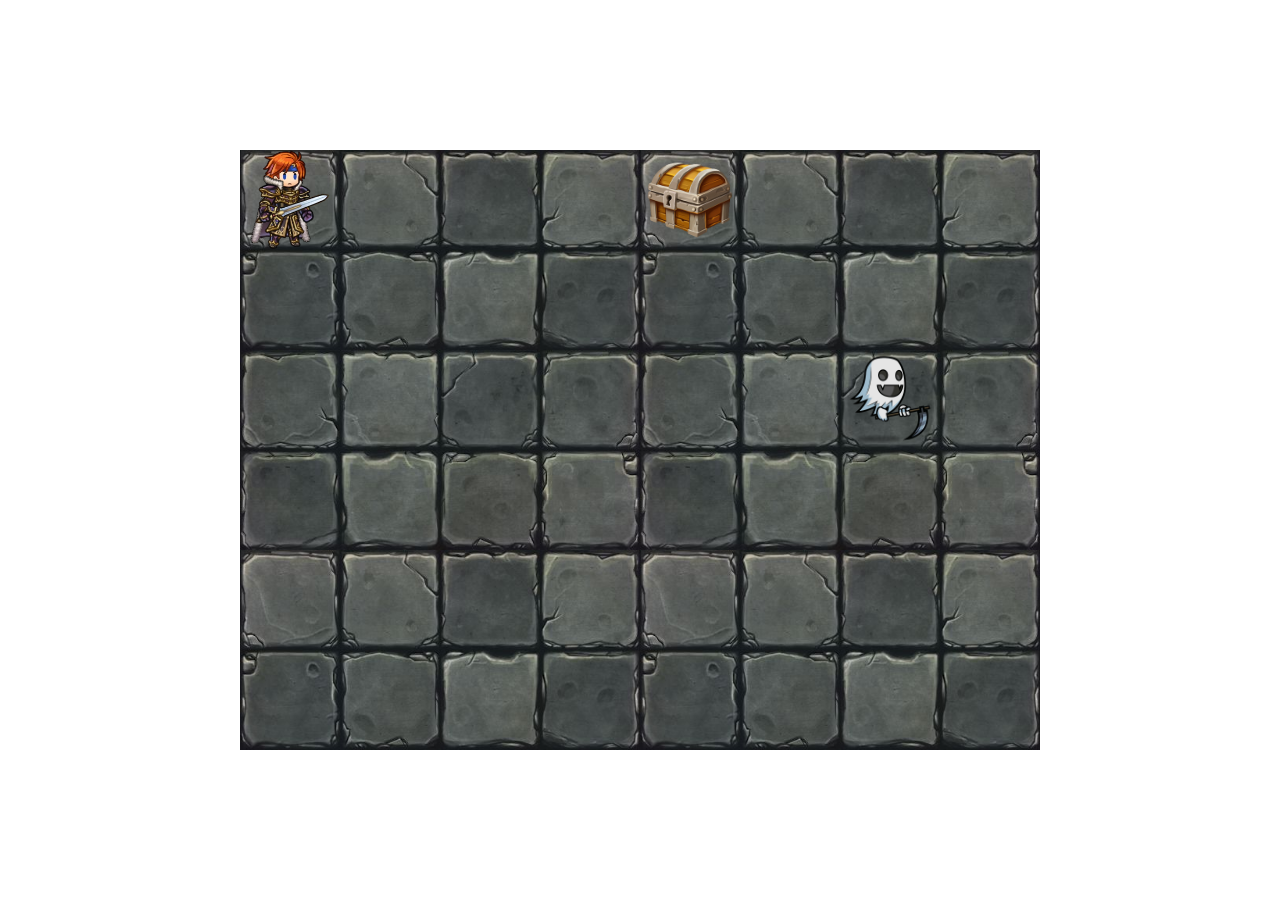
<file: GAME/index.html>
<!DOCTYPE html>
<html lang="en">
<head>
    <meta charset="UTF-8">
    <meta http-equiv="X-UA-Compatible" content="IE=edge">
    <meta name="viewport" content="width=device-width, initial-scale=1.0">
    <title>Hero's Treasure</title>

    <link rel="stylesheet" href="css/style.css">
</head>
<body>

    <div class="map">

        <div class="hero"></div>

        <div class="ghost"></div>

        <div class="treasure"></div>

    </div>

    <script src="js/game.js"></script>

</body>
</html>
</file>
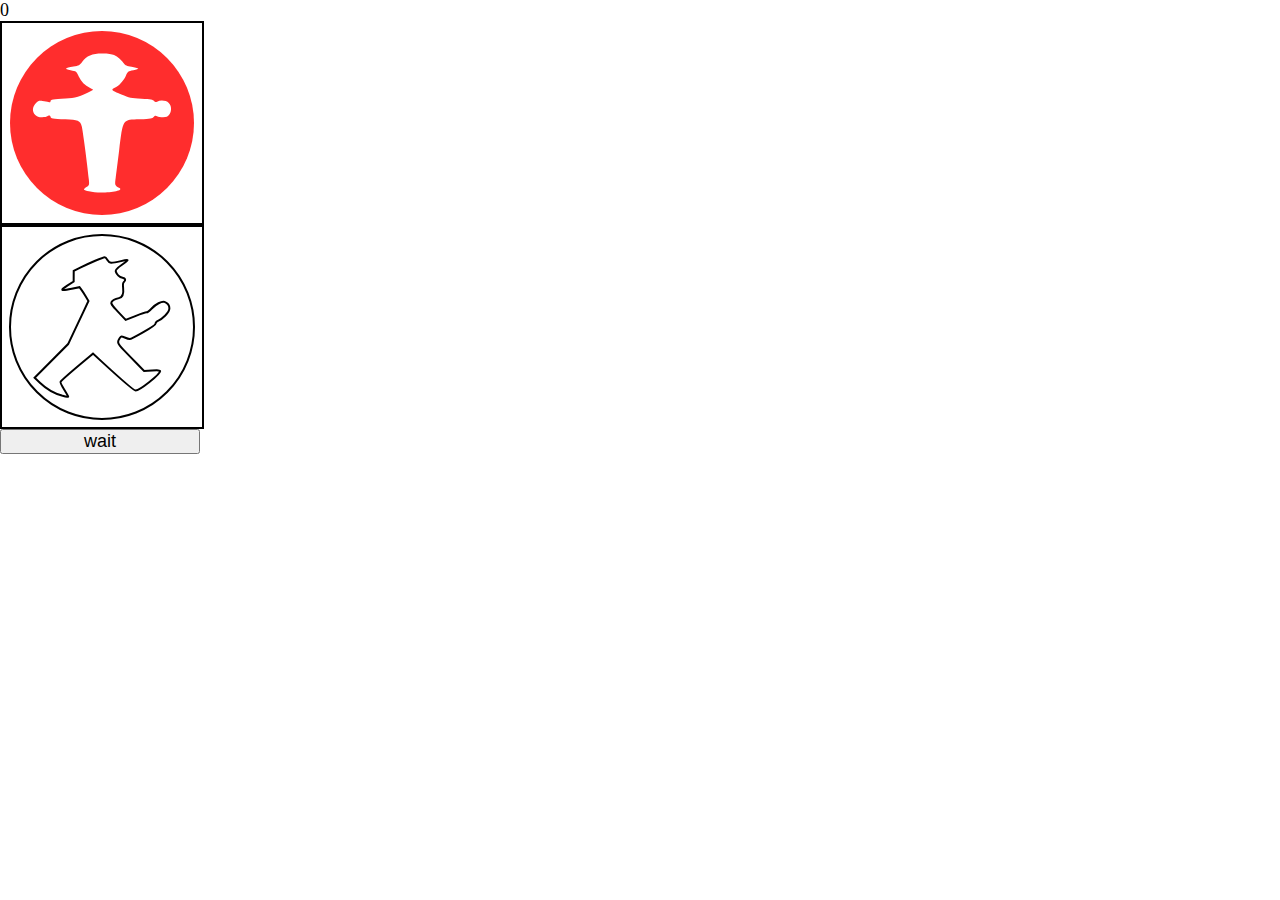
<file: day-14/events/index.html>
<!DOCTYPE html>
<html lang="en">
  <head>
    <meta charset="UTF-8" />
    <meta name="viewport" content="width=device-width, initial-scale=1.0" />
    <title>Crosswalk lights (stage 1)</title>
    <script src="script.js" defer></script>

    <link rel="stylesheet" href="style.css" />
  </head>

  <body>
    <p id="count">0</p>
    <div id="stop" class="light-stop-on light"></div>
    <div id="start" class="light-walk-off light"></div>
    <button class="btn">wait</button>
  </body>
</html>
</file>
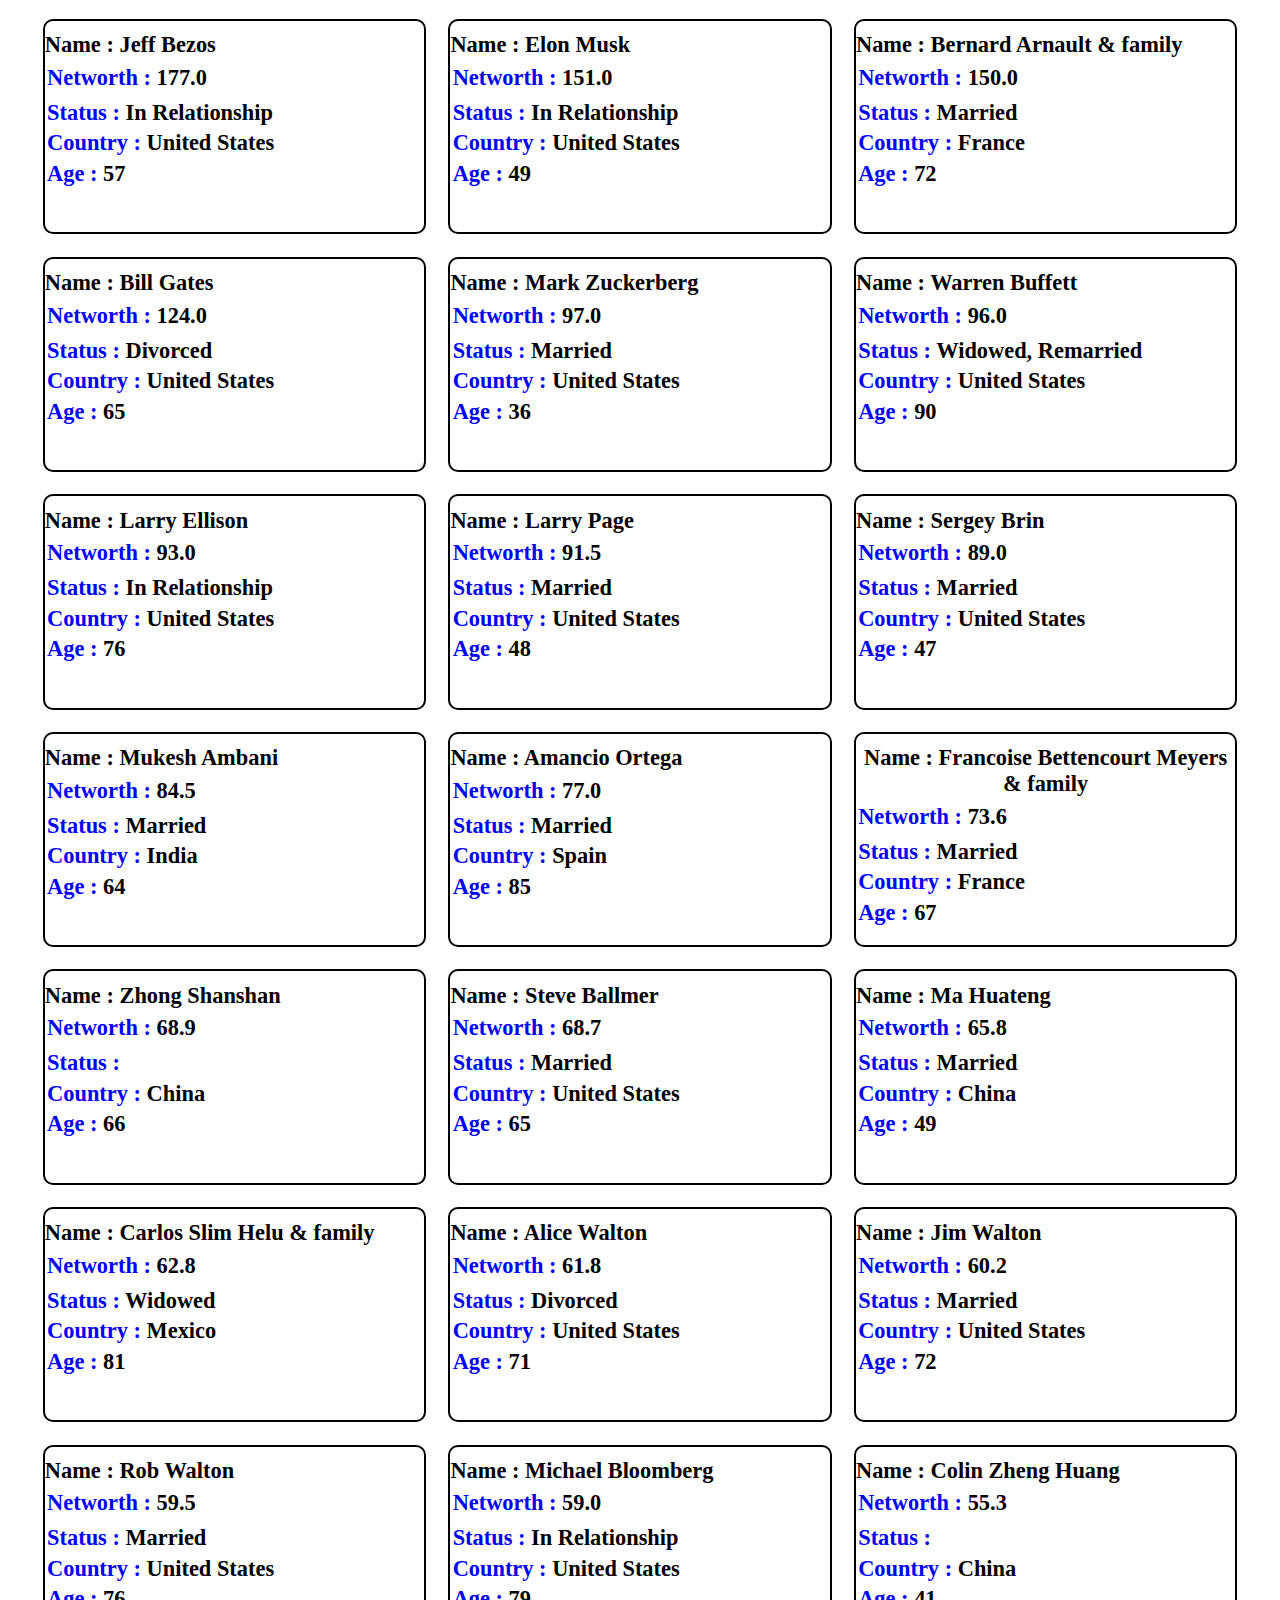
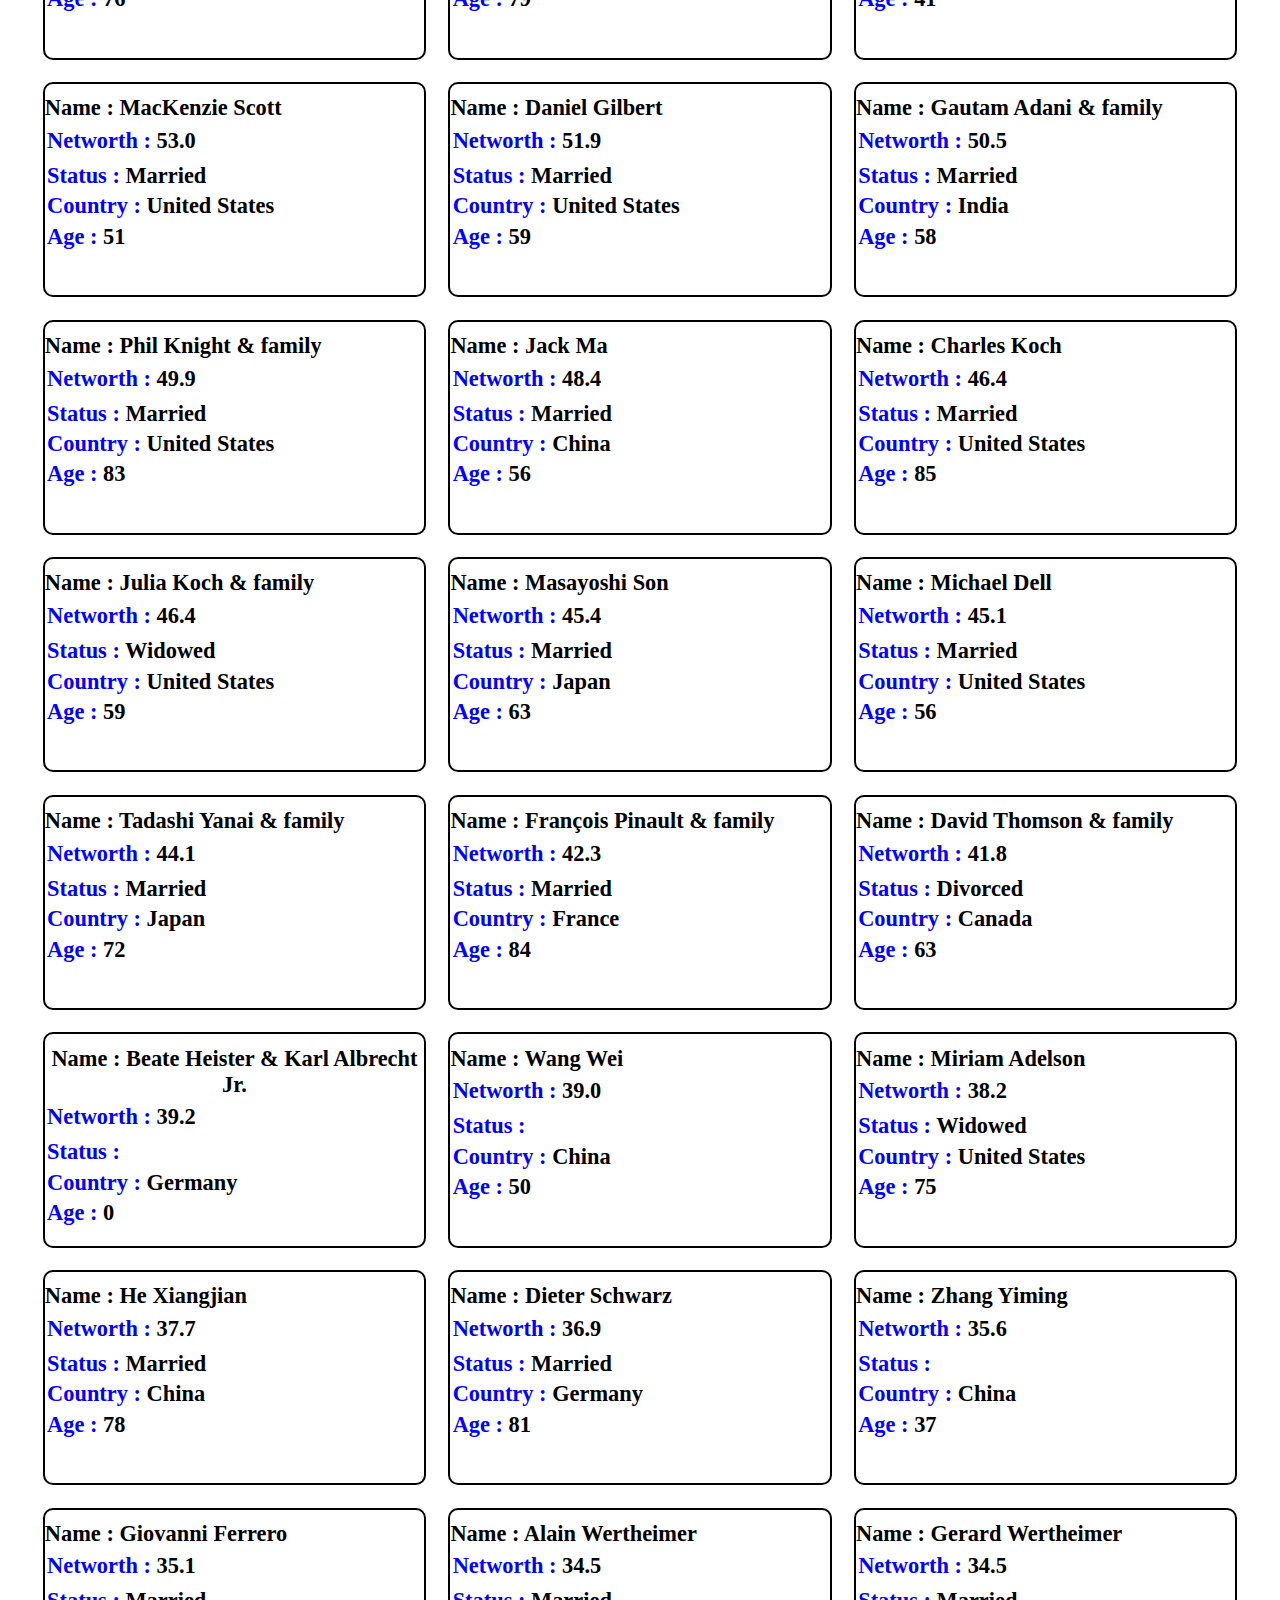
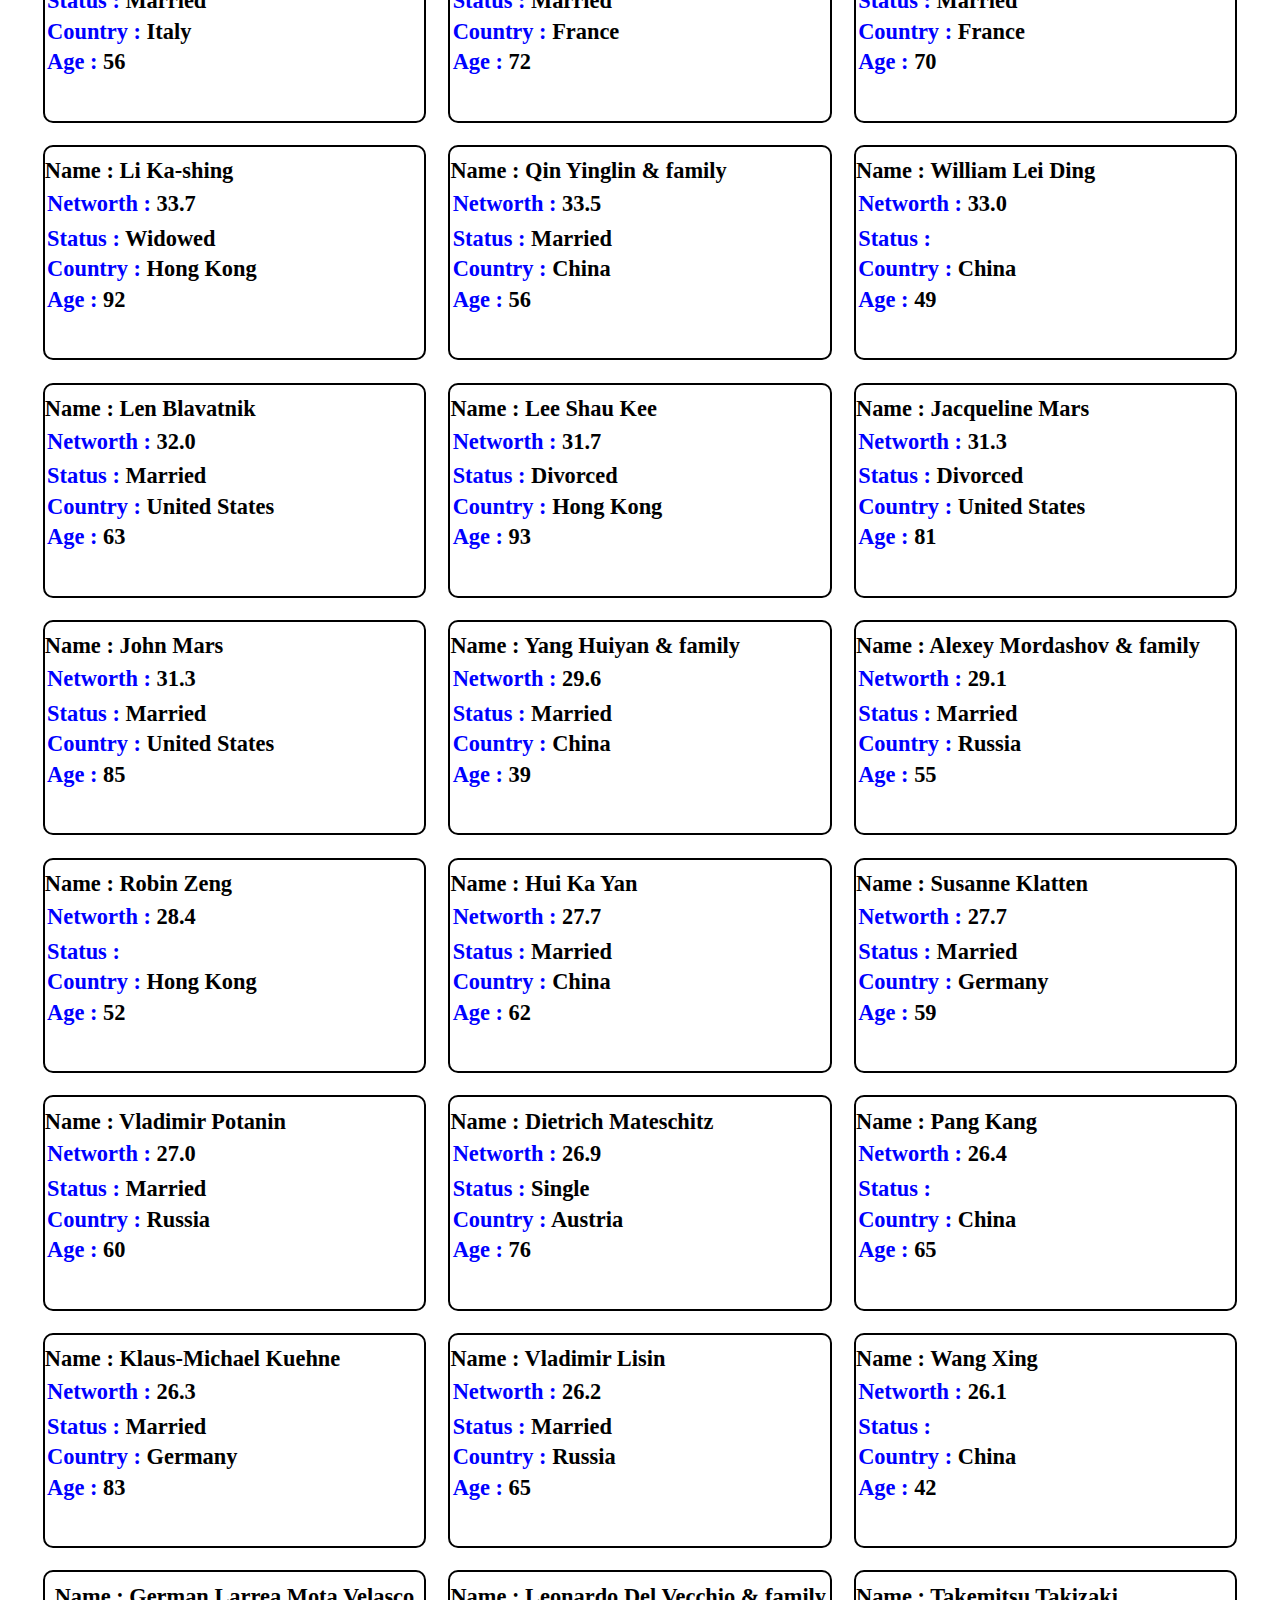
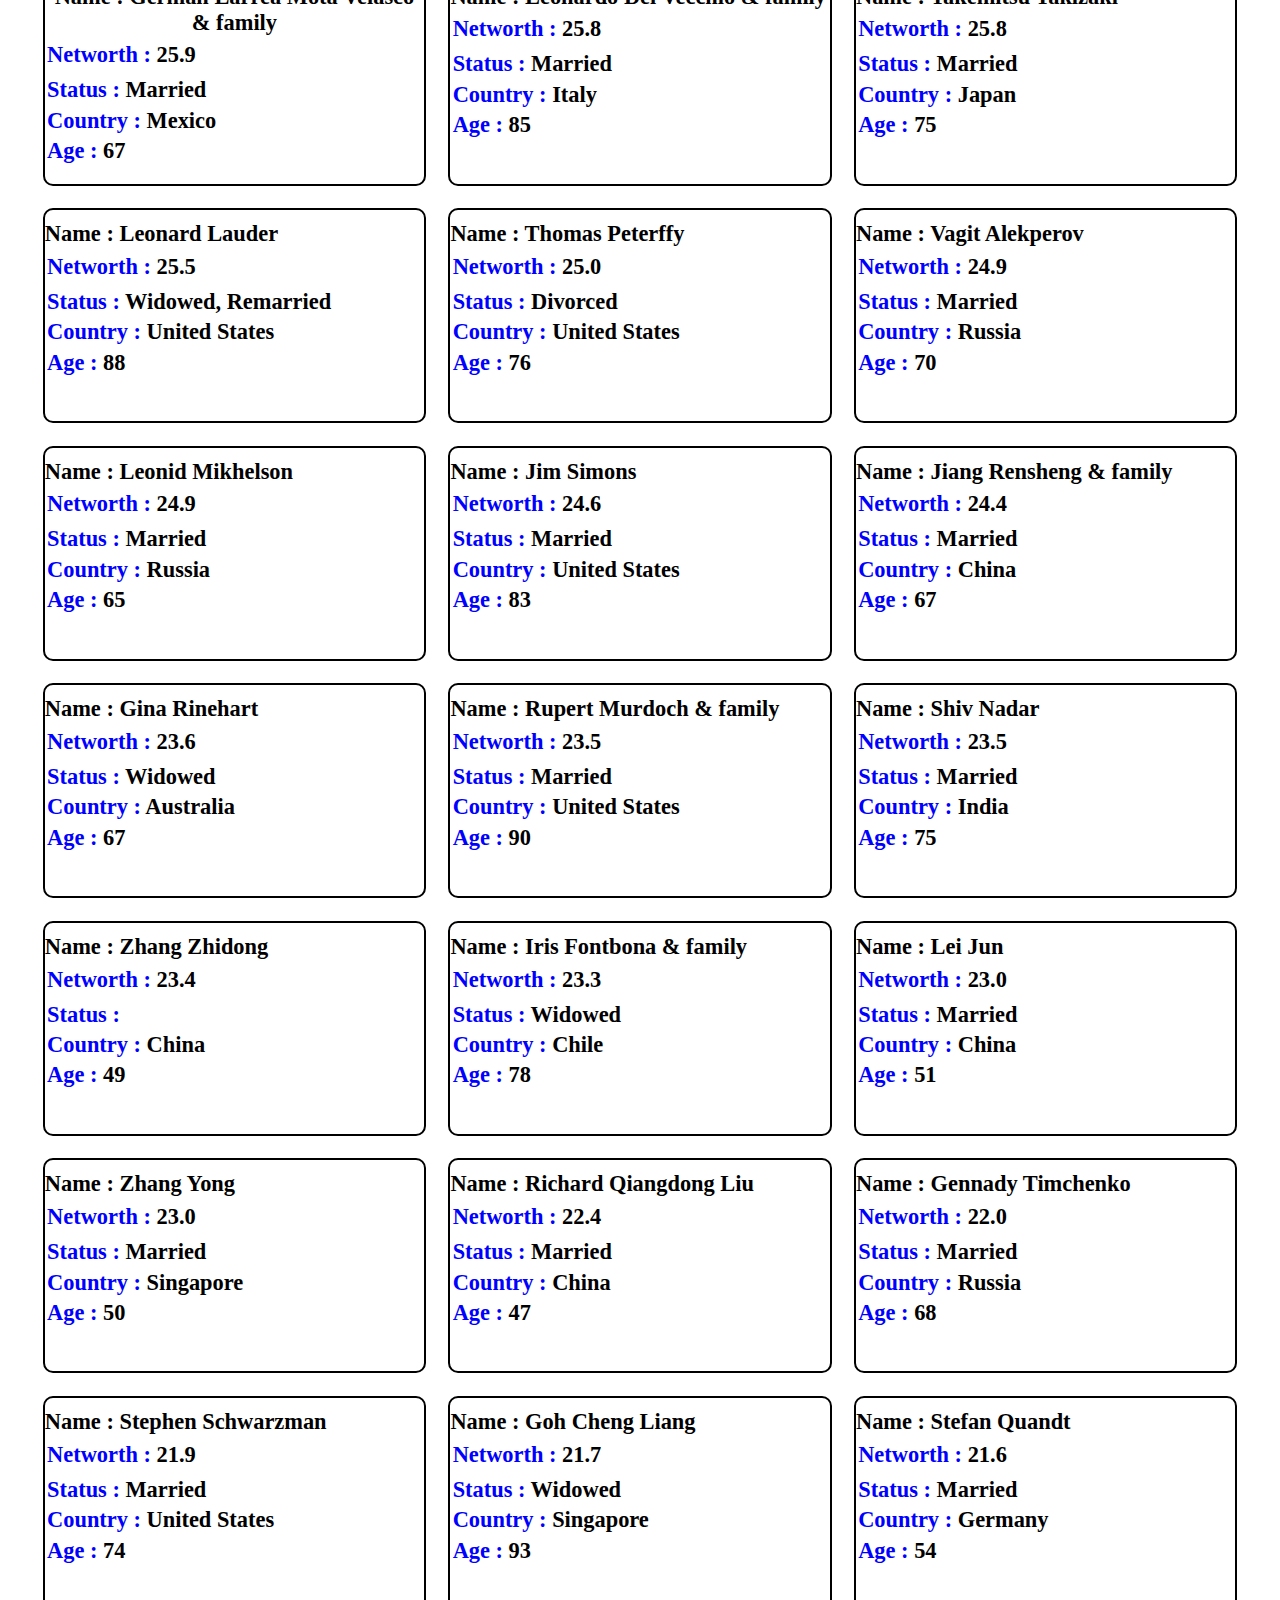
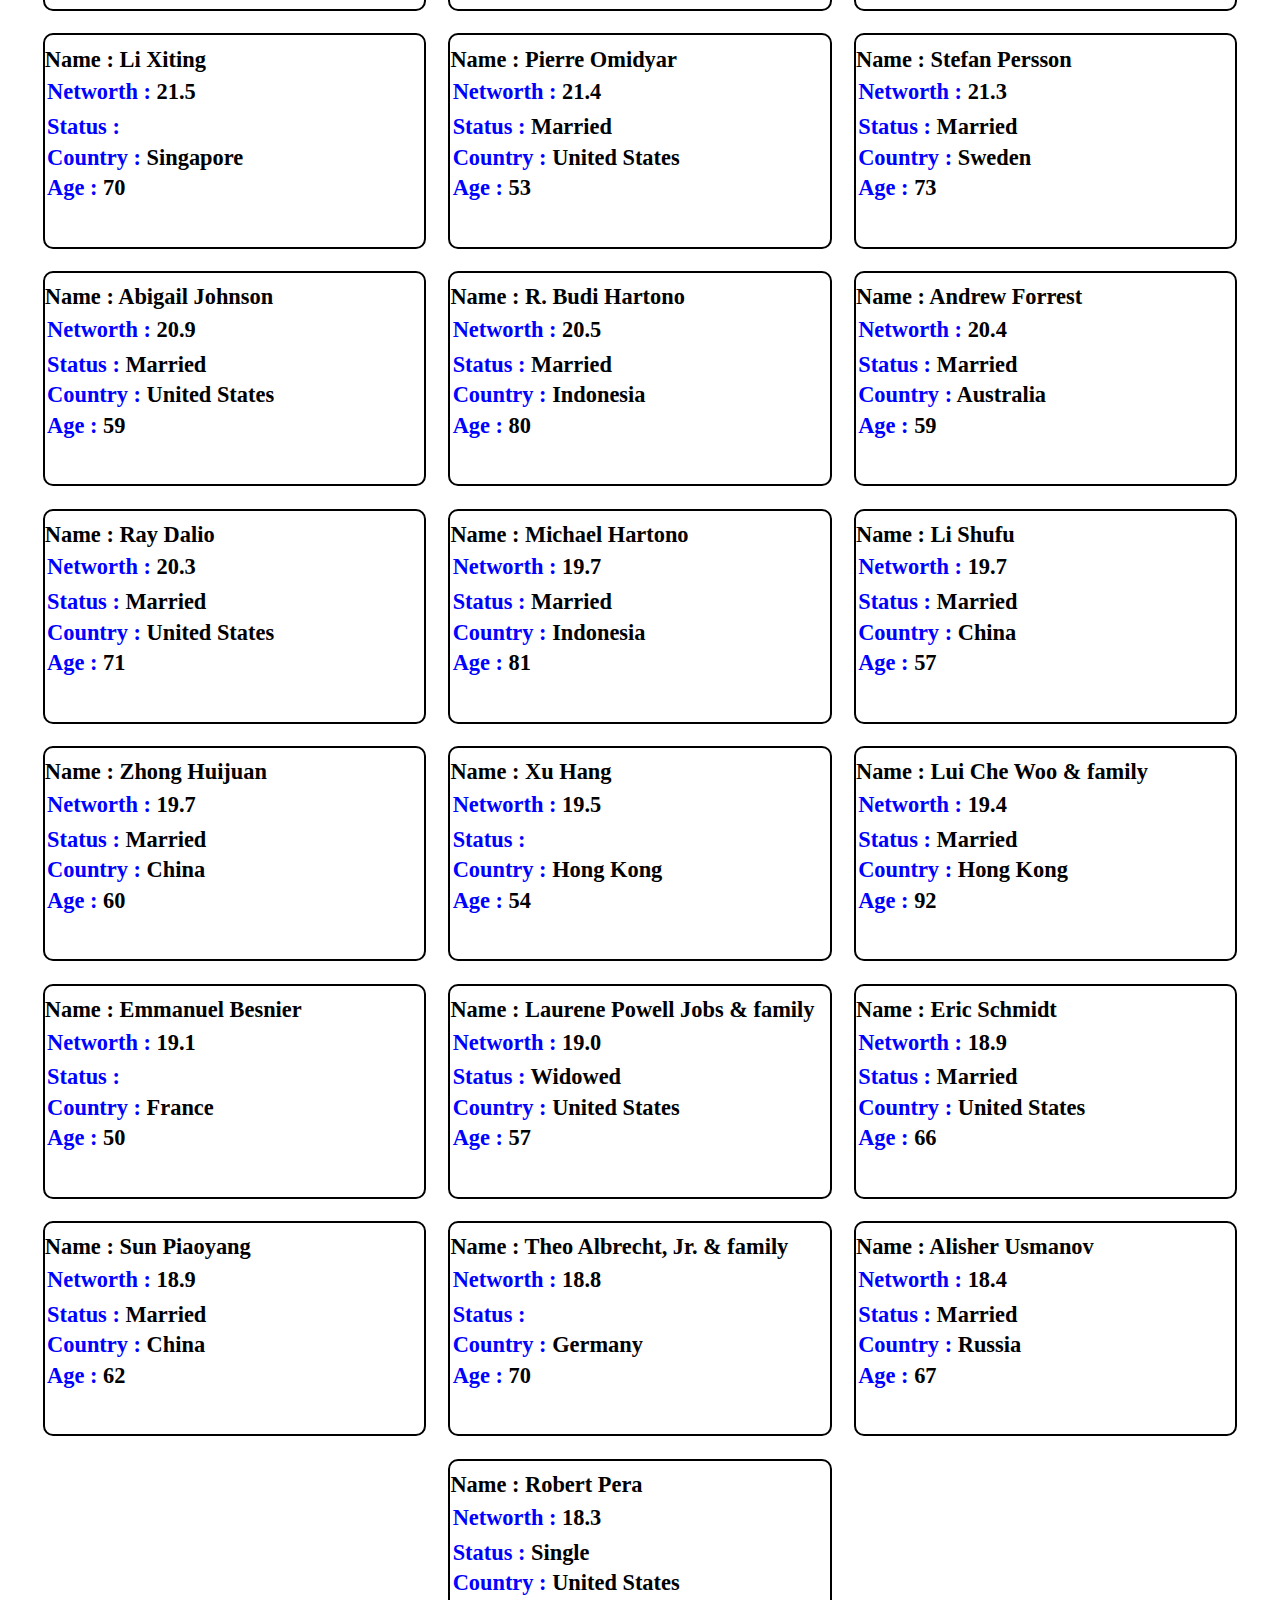
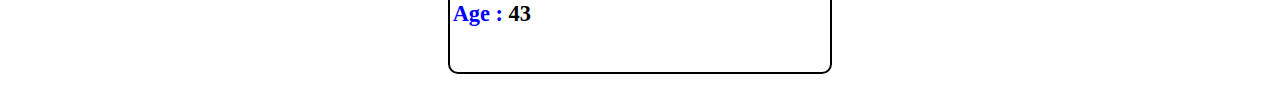
<file: day-14/exercises/index.html>
<!DOCTYPE html>
<html lang="en">
  <head>
    <meta charset="UTF-8" />
    <meta http-equiv="X-UA-Compatible" content="IE=edge" />
    <meta name="viewport" content="width=device-width, initial-scale=1.0" />
    <title>Document</title>
    <script src="script.js" defer></script>
    <link rel="stylesheet" href="style.css" />
  </head>
  <body>
    <div id="container"></div>
  </body>
</html>
</file>
<file: GAME/css/style.css>
* {
    box-sizing: border-box;
}

body {
    margin: 0;
    min-height: 100vh;
    display: flex;
    flex-direction: column;
    justify-content: center;
    align-items: center;
}

.map {
    width: 800px;
    height: 600px;
    background: transparent url('../img/tiles.jpg') left top/400px 400px repeat scroll;
    position: relative;
}

.hero,
.ghost,
.treasure {
    position: absolute;
    width:100px;
    height: 100px;
    background: transparent center/contain no-repeat scroll;
}

.hero {
    background-image: url('../img/hero.png');
}

.ghost {
    background-image: url('../img/ghost.png');
}

.treasure {
    background-image: url('../img/treasure.png');
}
</file>
<file: day-14/events/style.css>
* {
  font-size: 18px;
  margin: 0;
  padding: 0;
}

button {
  width: 200px;
}

.light {
  width: 200px;
  height: 200px;

  border: 2px solid;
}

.light-stop-on {
  background-image: url(stop-on.svg);
  background-size: contain;
}

.light-stop-off {
  background-image: url(stop-off.svg);
  background-size: contain;
}

.light-walk-on {
  background-image: url(walk-on.svg);
  background-size: contain;
}

.light-walk-off {
  background-image: url(walk-off.svg);
  background-size: contain;
}
</file>
<file: day-14/exercises/style.css>
#container {
  display: flex;
  flex-direction: row;
  flex-wrap: wrap;
  justify-content: center;
}

.bilioner {
  display: flex;
  flex-direction: column;
  justify-content: flex-start;
  align-items: flex-start;
  padding-top: 0.5em;
  margin: 0.5em;
  font-weight: bold;
  font-size: 1.4em;
  text-align: center;
  width: 30%;
  height: 200px;
  border: 2px solid black;
  border-radius: 10px;
}

p {
  margin: 0.1em;
  padding: 0;
}

span {
  color: blue;
}
</file>
